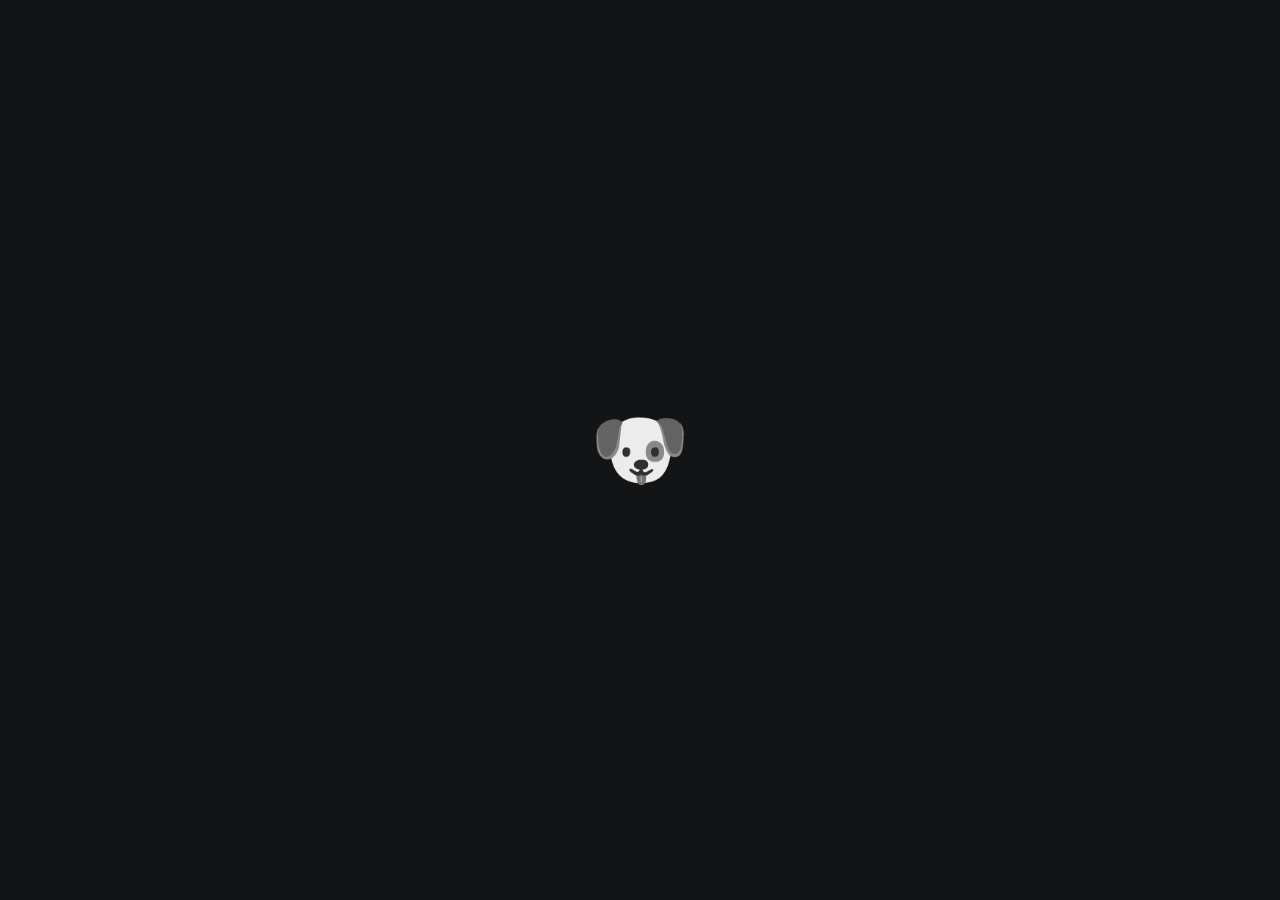
<file: index.html>
<!DOCTYPE html>
<html lang="en">
<head>
    <meta charset="UTF-8">
    <meta http-equiv="X-UA-Compatible" content="IE=edge">
    <meta name="viewport" content="width=device-width, initial-scale=1.0">
    <link rel="stylesheet" href="emoji.css">
    <title>Emojis</title>
</head>
<body>
    <div id="emoji">
        🐶
    </div>
</body>


<script>
    const btn = document.querySelector('#emoji');
    const emojis = [
        "🐱","🐭","🐹","🦊"
    ];
    
    btn.addEventListener("mouseover", () => {
        btn.innerText = emojis[Math.floor(Math.random() * emojis.length)];
    })
</script>

</html>
</file>
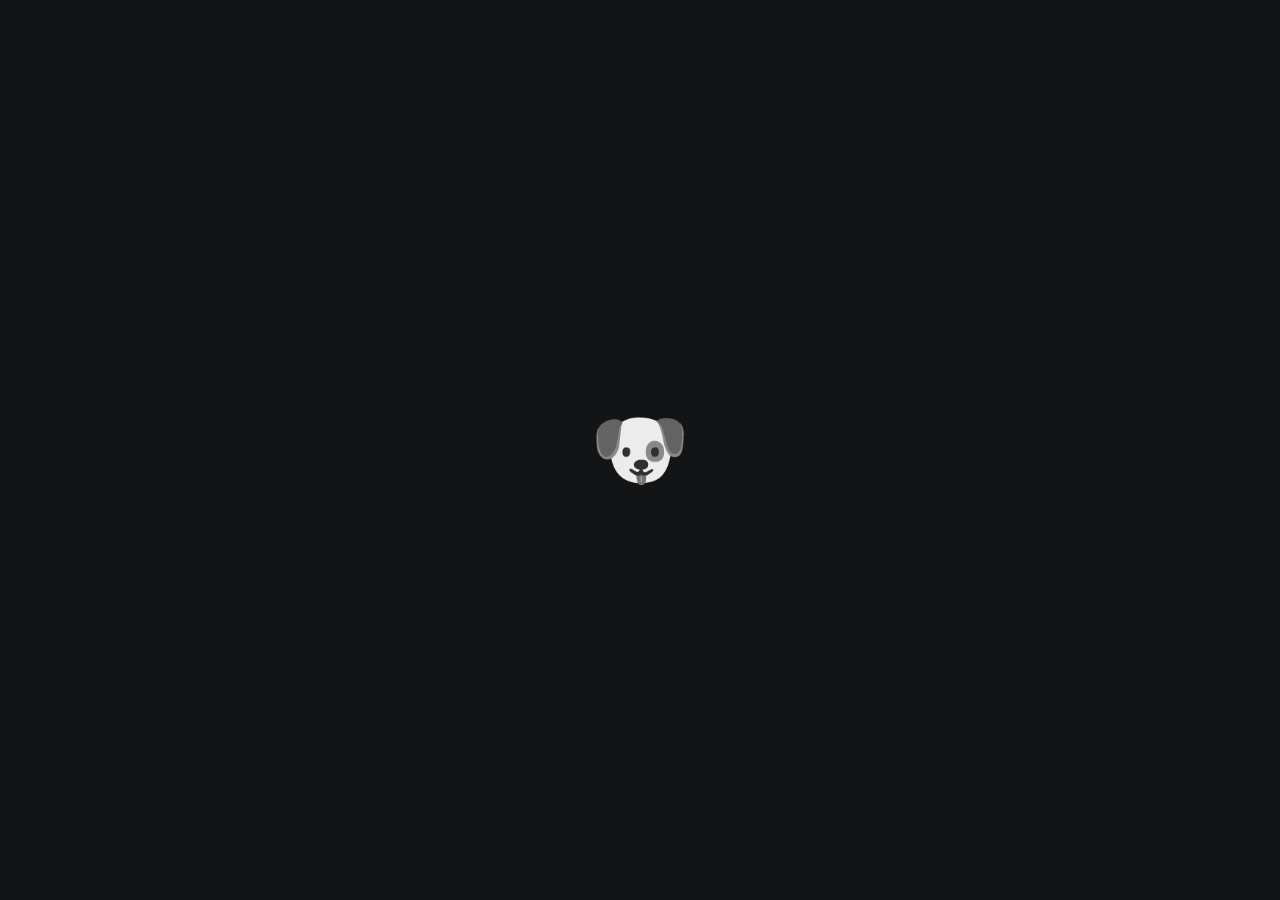
<file: emoji.html>
<!DOCTYPE html>
<html lang="en">
<head>
    <meta charset="UTF-8">
    <meta http-equiv="X-UA-Compatible" content="IE=edge">
    <meta name="viewport" content="width=device-width, initial-scale=1.0">
    <link rel="stylesheet" href="emoji.css">
    <title>Emojis</title>
</head>
<body>
    <div id="emoji">
        🐶
    </div>
</body>


<script>
    const btn = document.querySelector('#emoji');
    const emojis = [
        "🐱","🐭","🐹","🦊"
    ];
    
    btn.addEventListener("mouseover", () => {
        btn.innerText = emojis[Math.floor(Math.random() * emojis.length)];
    })
</script>

</html>
</file>
<file: emoji.css>
*{
    margin: 0;
    padding: 0;
    border: none;
}
html,body{
    height: 100%;
}
body{
    display: flex;
    align-items: center;
    justify-content: center;
    background: #131416;
}
#emoji{
    font-size: 5em;
    cursor: pointer;
    filter: grayscale(1);
    transition: all 0.2s;
}

#emoji:hover{
    filter: grayscale(0);
    transform: scale(1.3);
}
</file>
